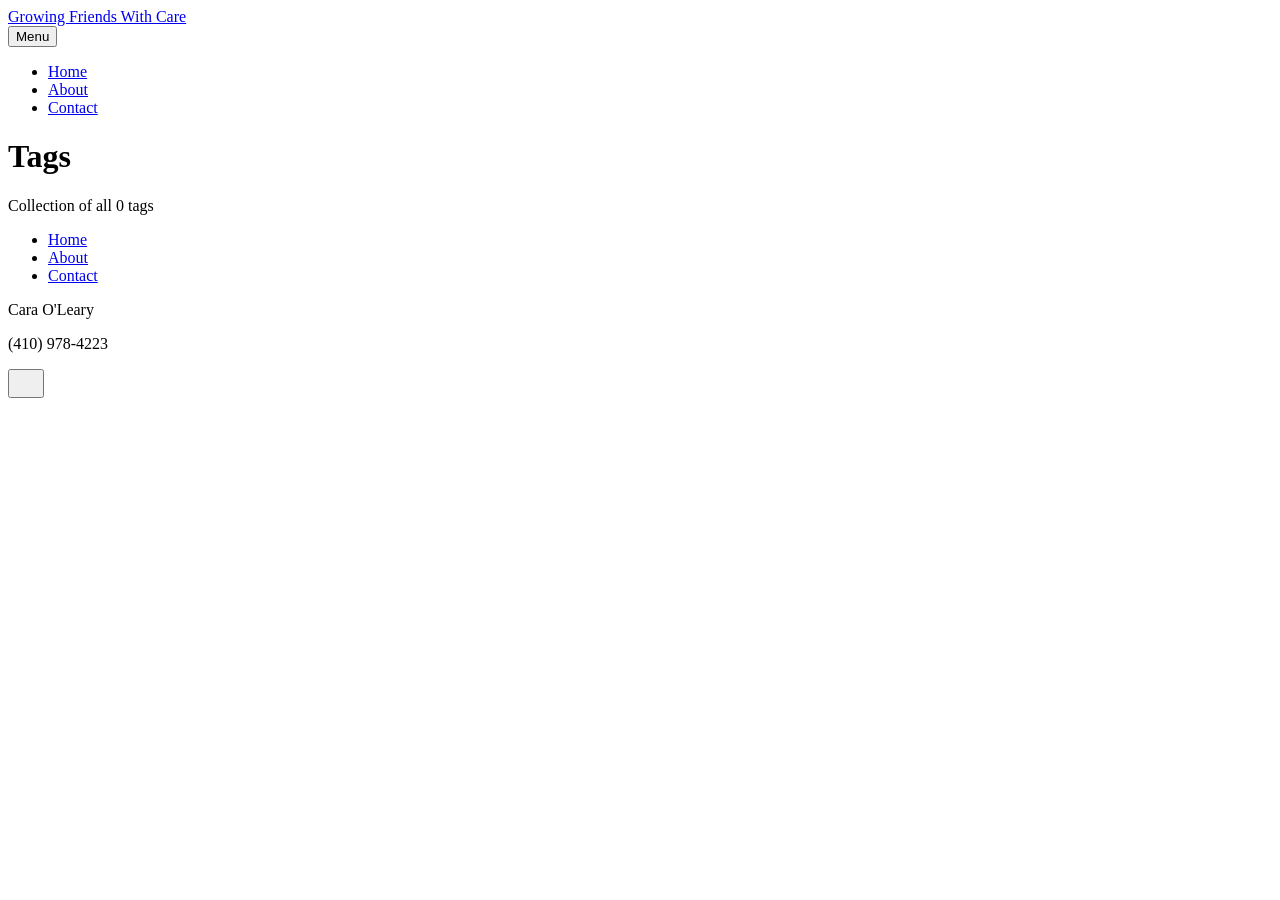
<file: tags/index.html>
<!DOCTYPE html><html lang="en-gb"><head><meta charset="utf-8"><meta http-equiv="X-UA-Compatible" content="IE=edge"><meta name="viewport" content="width=device-width,initial-scale=1"><title>All tags - Growing Friends With Care</title><meta name="robots" content="noindex, follow"><meta name="generator" content="Publii Open-Source CMS for Static Site"><link rel="alternate" type="application/atom+xml" href="https://growingfriendswithcare.com/feed.xml" title="Growing Friends With Care - RSS"><link rel="alternate" type="application/json" href="https://growingfriendswithcare.com/feed.json" title="Growing Friends With Care - JSON"><meta property="og:title" content="Growing Friends With Care"><meta property="og:site_name" content="Growing Friends With Care"><meta property="og:description" content=""><meta property="og:url" content="https://growingfriendswithcare.com/tags/"><meta property="og:type" content="website"><link rel="stylesheet" href="https://growingfriendswithcare.com/assets/css/style.css?v&#x3D;9e28c4145032ebe1cf5d091d14257822"><script type="application/ld+json">{"@context":"http://schema.org","@type":"Organization","name":"Growing Friends With Care","url":"https://growingfriendswithcare.com/"}</script><noscript><style>img[loading] {
                    opacity: 1;
                }</style></noscript></head><body class="tags-template"><header class="top js-header"><a class="logo" href="https://growingfriendswithcare.com/">Growing Friends With Care</a><nav class="navbar js-navbar"><button class="navbar__toggle js-toggle" aria-label="Menu" aria-haspopup="true" aria-expanded="false"><span class="navbar__toggle-box"><span class="navbar__toggle-inner">Menu</span></span></button><ul class="navbar__menu"><li><a href="https://growingfriendswithcare.com/" target="_self">Home</a></li><li><a href="https://growingfriendswithcare.com/about.html" target="_self">About</a></li><li><a href="https://growingfriendswithcare.com/contact.html" target="_self">Contact</a></li></ul></nav></header><main class="page page--tags"><div class="hero hero--noimage"><header class="hero__content"><div class="wrapper"><h1>Tags</h1><p class="page__desc">Collection of all 0 tags</p></div></header></div><div class="wrapper"><ul class="feed feed--grid"></ul></div></main><footer class="footer"><div class="wrapper"><nav class="footer__nav"><ul><li><a href="https://growingfriendswithcare.com/" class="al" target="_self">Home</a></li><li><a href="https://growingfriendswithcare.com/about.html" class="al" target="_self">About</a></li><li><a href="https://growingfriendswithcare.com/contact.html" class="al" target="_self">Contact</a></li></ul></nav><div class="footer__copyright"><p>Cara O'Leary</p><p>(410) 978-4223</p></div><button id="backToTop" class="footer__bttop" aria-label="Back to top" title="Back to top"><svg width="20" height="20"><use xlink:href="https://growingfriendswithcare.com/assets/svg/svg-map.svg#toparrow"/></svg></button></div></footer><script defer="defer" src="https://growingfriendswithcare.com/assets/js/scripts.min.js?v&#x3D;dafec4f87fead6718cb125f0b0fc8441"></script><script>window.publiiThemeMenuConfig={mobileMenuMode:'sidebar',animationSpeed:300,submenuWidth: 'auto',doubleClickTime:500,mobileMenuExpandableSubmenus:true,relatedContainerForOverlayMenuSelector:'.top'};</script><script>var images = document.querySelectorAll('img[loading]');
        for (var i = 0; i < images.length; i++) {
            if (images[i].complete) {
                images[i].classList.add('is-loaded');
            } else {
                images[i].addEventListener('load', function () {
                    this.classList.add('is-loaded');
                }, false);
            }
        }</script></body></html>
</file>
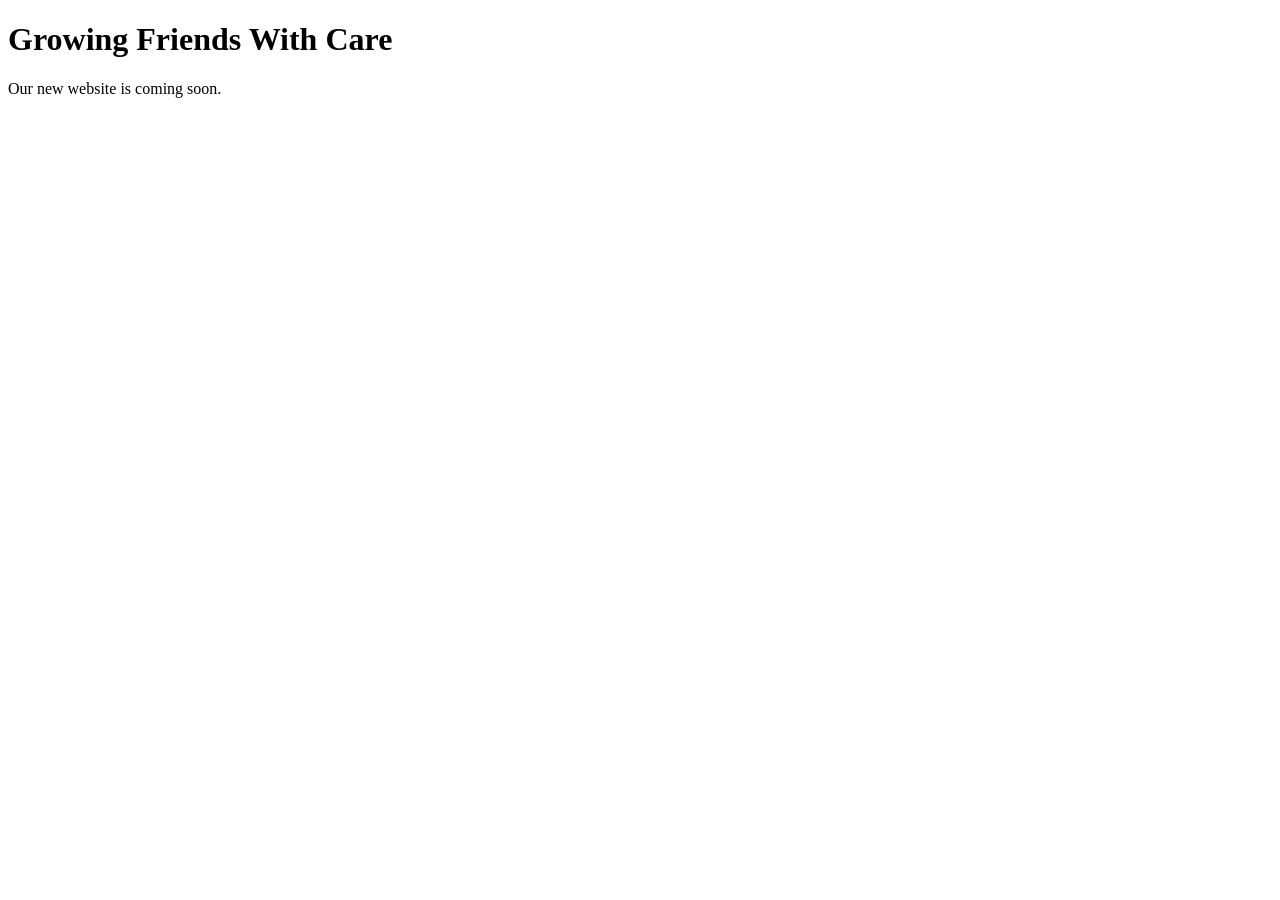
<file: website/index.html>
<!DOCTYPE html>
<html>
<head>
    <meta charset="UTF-8">
    <title>Growing Friends With Care</title>
</head>
<body>
    <h1>Growing Friends With Care</h1>
    <p>Our new website is coming soon.</p>
</body>
</html>
</file>
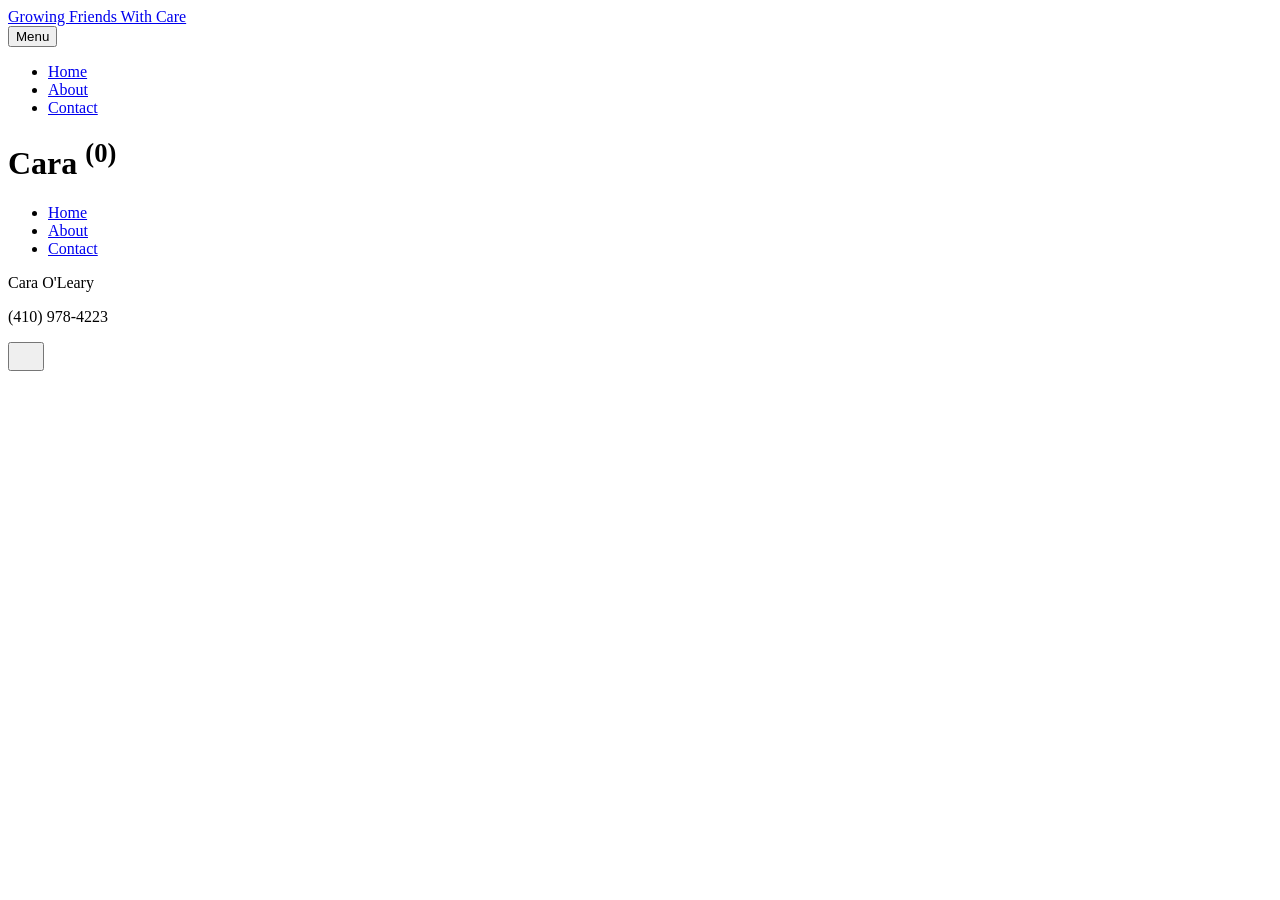
<file: authors/cara/index.html>
<!DOCTYPE html><html lang="en-gb"><head><meta charset="utf-8"><meta http-equiv="X-UA-Compatible" content="IE=edge"><meta name="viewport" content="width=device-width,initial-scale=1"><title>Author: Cara - Growing Friends With Care</title><meta name="robots" content="noindex, follow"><meta name="generator" content="Publii Open-Source CMS for Static Site"><link rel="alternate" type="application/atom+xml" href="https://growingfriendswithcare.com/feed.xml" title="Growing Friends With Care - RSS"><link rel="alternate" type="application/json" href="https://growingfriendswithcare.com/feed.json" title="Growing Friends With Care - JSON"><meta property="og:title" content="Cara"><meta property="og:site_name" content="Growing Friends With Care"><meta property="og:description" content=""><meta property="og:url" content="https://growingfriendswithcare.com/authors/cara/"><meta property="og:type" content="website"><link rel="stylesheet" href="https://growingfriendswithcare.com/assets/css/style.css?v&#x3D;9e28c4145032ebe1cf5d091d14257822"><script type="application/ld+json">{"@context":"http://schema.org","@type":"Organization","name":"Growing Friends With Care","url":"https://growingfriendswithcare.com/"}</script><noscript><style>img[loading] {
                    opacity: 1;
                }</style></noscript></head><body class="author-template"><header class="top js-header"><a class="logo" href="https://growingfriendswithcare.com/">Growing Friends With Care</a><nav class="navbar js-navbar"><button class="navbar__toggle js-toggle" aria-label="Menu" aria-haspopup="true" aria-expanded="false"><span class="navbar__toggle-box"><span class="navbar__toggle-inner">Menu</span></span></button><ul class="navbar__menu"><li><a href="https://growingfriendswithcare.com/" target="_self">Home</a></li><li><a href="https://growingfriendswithcare.com/about.html" target="_self">About</a></li><li><a href="https://growingfriendswithcare.com/contact.html" target="_self">Contact</a></li></ul></nav></header><main class="page page--author"><div class="hero hero--noimage"><header class="hero__content"><div class="wrapper page--author__wrapper"><div><h1>Cara <sup>(0)</sup></h1></div></div></header></div><div class="wrapper feed"></div></main><footer class="footer"><div class="wrapper"><nav class="footer__nav"><ul><li><a href="https://growingfriendswithcare.com/" class="al" target="_self">Home</a></li><li><a href="https://growingfriendswithcare.com/about.html" class="al" target="_self">About</a></li><li><a href="https://growingfriendswithcare.com/contact.html" class="al" target="_self">Contact</a></li></ul></nav><div class="footer__copyright"><p>Cara O'Leary</p><p>(410) 978-4223</p></div><button id="backToTop" class="footer__bttop" aria-label="Back to top" title="Back to top"><svg width="20" height="20"><use xlink:href="https://growingfriendswithcare.com/assets/svg/svg-map.svg#toparrow"/></svg></button></div></footer><script defer="defer" src="https://growingfriendswithcare.com/assets/js/scripts.min.js?v&#x3D;dafec4f87fead6718cb125f0b0fc8441"></script><script>window.publiiThemeMenuConfig={mobileMenuMode:'sidebar',animationSpeed:300,submenuWidth: 'auto',doubleClickTime:500,mobileMenuExpandableSubmenus:true,relatedContainerForOverlayMenuSelector:'.top'};</script><script>var images = document.querySelectorAll('img[loading]');
        for (var i = 0; i < images.length; i++) {
            if (images[i].complete) {
                images[i].classList.add('is-loaded');
            } else {
                images[i].addEventListener('load', function () {
                    this.classList.add('is-loaded');
                }, false);
            }
        }</script></body></html>
</file>
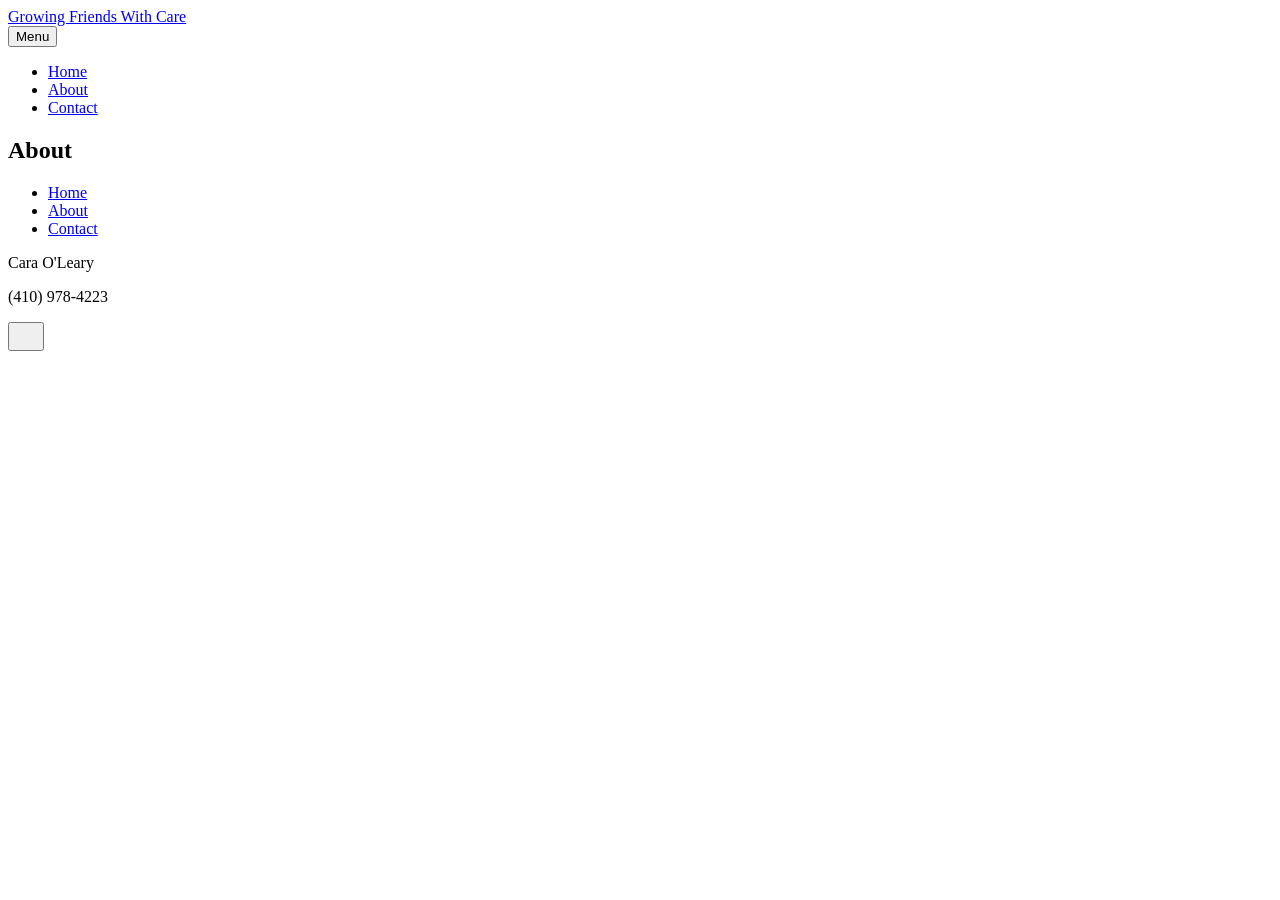
<file: about.html>
<!DOCTYPE html><html lang="en-gb"><head><meta charset="utf-8"><meta http-equiv="X-UA-Compatible" content="IE=edge"><meta name="viewport" content="width=device-width,initial-scale=1"><title>About - Growing Friends With Care</title><meta name="generator" content="Publii Open-Source CMS for Static Site"><link rel="canonical" href="https://growingfriendswithcare.com/about.html"><link rel="alternate" type="application/atom+xml" href="https://growingfriendswithcare.com/feed.xml" title="Growing Friends With Care - RSS"><link rel="alternate" type="application/json" href="https://growingfriendswithcare.com/feed.json" title="Growing Friends With Care - JSON"><meta property="og:title" content="About"><meta property="og:site_name" content="Growing Friends With Care"><meta property="og:description" content=""><meta property="og:url" content="https://growingfriendswithcare.com/about.html"><meta property="og:type" content="article"><link rel="stylesheet" href="https://growingfriendswithcare.com/assets/css/style.css?v&#x3D;9e28c4145032ebe1cf5d091d14257822"><script type="application/ld+json">{"@context":"http://schema.org","@type":"Article","mainEntityOfPage":{"@type":"WebPage","@id":"https://growingfriendswithcare.com/about.html"},"headline":"About","datePublished":"2026-09-09T13:05-04:00","dateModified":"2026-09-09T13:05-04:00","description":"","author":{"@type":"Person","name":"Cara","url":"https://growingfriendswithcare.com/authors/cara/"},"publisher":{"@type":"Organization","name":"Cara"}}</script><noscript><style>img[loading] {
                    opacity: 1;
                }</style></noscript></head><body class="page-template"><header class="top js-header"><a class="logo" href="https://growingfriendswithcare.com/">Growing Friends With Care</a><nav class="navbar js-navbar"><button class="navbar__toggle js-toggle" aria-label="Menu" aria-haspopup="true" aria-expanded="false"><span class="navbar__toggle-box"><span class="navbar__toggle-inner">Menu</span></span></button><ul class="navbar__menu"><li><a href="https://growingfriendswithcare.com/" target="_self">Home</a></li><li class="active"><a href="https://growingfriendswithcare.com/about.html" target="_self">About</a></li><li><a href="https://growingfriendswithcare.com/contact.html" target="_self">Contact</a></li></ul></nav></header><main class="page"><article class="content"><div class="hero hero--noimage"><header class="hero__content"><div class="wrapper"><h1>About</h1></div></header></div><div class="entry-wrapper content__entry"></div></article></main><footer class="footer"><div class="wrapper"><nav class="footer__nav"><ul><li><a href="https://growingfriendswithcare.com/" class="al" target="_self">Home</a></li><li class="active"><a href="https://growingfriendswithcare.com/about.html" class="al" target="_self">About</a></li><li><a href="https://growingfriendswithcare.com/contact.html" class="al" target="_self">Contact</a></li></ul></nav><div class="footer__copyright"><p>Cara O'Leary</p><p>(410) 978-4223</p></div><button id="backToTop" class="footer__bttop" aria-label="Back to top" title="Back to top"><svg width="20" height="20"><use xlink:href="https://growingfriendswithcare.com/assets/svg/svg-map.svg#toparrow"/></svg></button></div></footer><script defer="defer" src="https://growingfriendswithcare.com/assets/js/scripts.min.js?v&#x3D;dafec4f87fead6718cb125f0b0fc8441"></script><script>window.publiiThemeMenuConfig={mobileMenuMode:'sidebar',animationSpeed:300,submenuWidth: 'auto',doubleClickTime:500,mobileMenuExpandableSubmenus:true,relatedContainerForOverlayMenuSelector:'.top'};</script><script>var images = document.querySelectorAll('img[loading]');
        for (var i = 0; i < images.length; i++) {
            if (images[i].complete) {
                images[i].classList.add('is-loaded');
            } else {
                images[i].addEventListener('load', function () {
                    this.classList.add('is-loaded');
                }, false);
            }
        }</script></body></html>
</file>
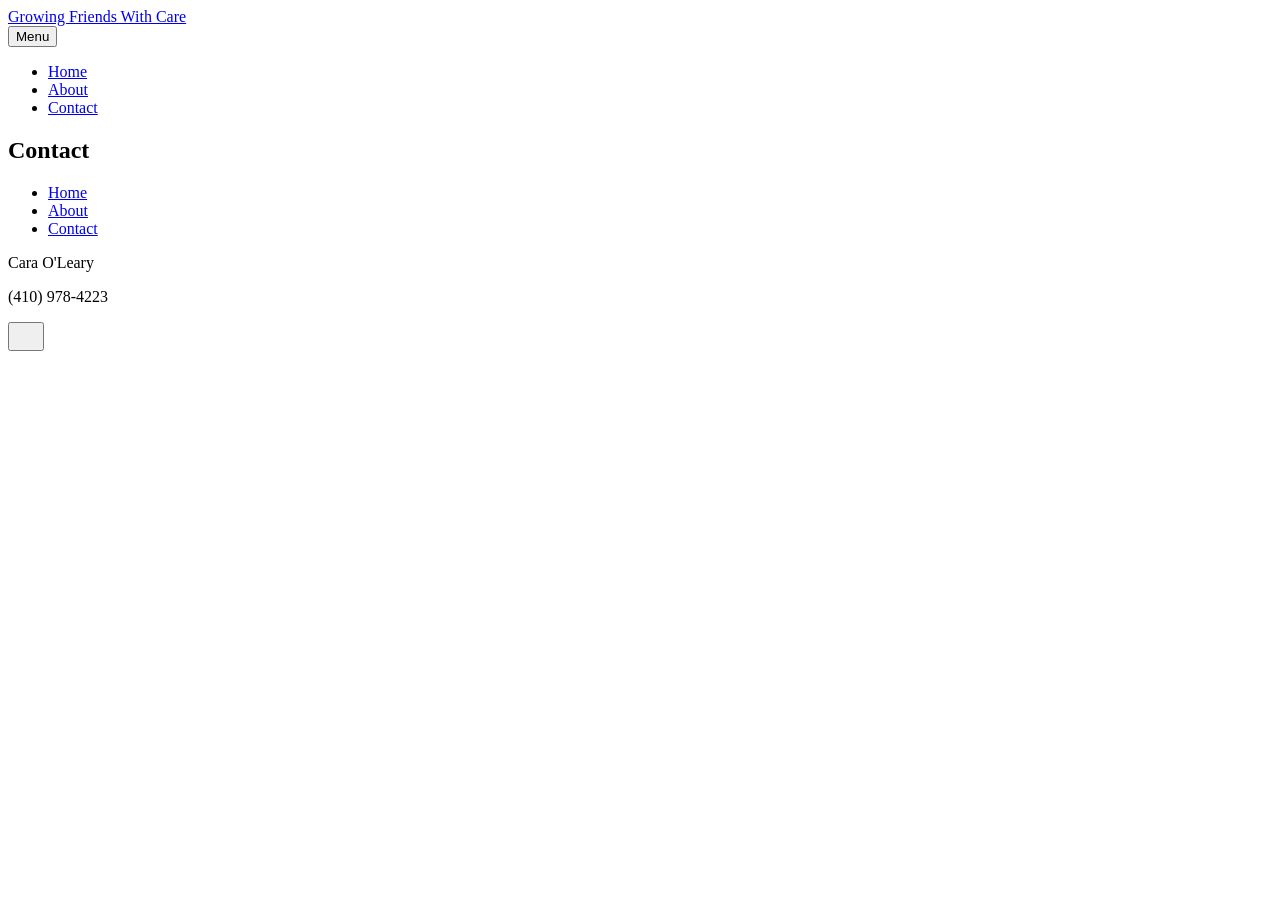
<file: contact.html>
<!DOCTYPE html><html lang="en-gb"><head><meta charset="utf-8"><meta http-equiv="X-UA-Compatible" content="IE=edge"><meta name="viewport" content="width=device-width,initial-scale=1"><title>Contact - Growing Friends With Care</title><meta name="generator" content="Publii Open-Source CMS for Static Site"><link rel="canonical" href="https://growingfriendswithcare.com/contact.html"><link rel="alternate" type="application/atom+xml" href="https://growingfriendswithcare.com/feed.xml" title="Growing Friends With Care - RSS"><link rel="alternate" type="application/json" href="https://growingfriendswithcare.com/feed.json" title="Growing Friends With Care - JSON"><meta property="og:title" content="Contact"><meta property="og:site_name" content="Growing Friends With Care"><meta property="og:description" content=""><meta property="og:url" content="https://growingfriendswithcare.com/contact.html"><meta property="og:type" content="article"><link rel="stylesheet" href="https://growingfriendswithcare.com/assets/css/style.css?v&#x3D;9e28c4145032ebe1cf5d091d14257822"><script type="application/ld+json">{"@context":"http://schema.org","@type":"Article","mainEntityOfPage":{"@type":"WebPage","@id":"https://growingfriendswithcare.com/contact.html"},"headline":"Contact","datePublished":"2026-09-09T13:05-04:00","dateModified":"2026-09-09T13:05-04:00","description":"","author":{"@type":"Person","name":"Cara","url":"https://growingfriendswithcare.com/authors/cara/"},"publisher":{"@type":"Organization","name":"Cara"}}</script><noscript><style>img[loading] {
                    opacity: 1;
                }</style></noscript></head><body class="page-template"><header class="top js-header"><a class="logo" href="https://growingfriendswithcare.com/">Growing Friends With Care</a><nav class="navbar js-navbar"><button class="navbar__toggle js-toggle" aria-label="Menu" aria-haspopup="true" aria-expanded="false"><span class="navbar__toggle-box"><span class="navbar__toggle-inner">Menu</span></span></button><ul class="navbar__menu"><li><a href="https://growingfriendswithcare.com/" target="_self">Home</a></li><li><a href="https://growingfriendswithcare.com/about.html" target="_self">About</a></li><li class="active"><a href="https://growingfriendswithcare.com/contact.html" target="_self">Contact</a></li></ul></nav></header><main class="page"><article class="content"><div class="hero hero--noimage"><header class="hero__content"><div class="wrapper"><h1>Contact</h1></div></header></div><div class="entry-wrapper content__entry"></div></article></main><footer class="footer"><div class="wrapper"><nav class="footer__nav"><ul><li><a href="https://growingfriendswithcare.com/" class="al" target="_self">Home</a></li><li><a href="https://growingfriendswithcare.com/about.html" class="al" target="_self">About</a></li><li class="active"><a href="https://growingfriendswithcare.com/contact.html" class="al" target="_self">Contact</a></li></ul></nav><div class="footer__copyright"><p>Cara O'Leary</p><p>(410) 978-4223</p></div><button id="backToTop" class="footer__bttop" aria-label="Back to top" title="Back to top"><svg width="20" height="20"><use xlink:href="https://growingfriendswithcare.com/assets/svg/svg-map.svg#toparrow"/></svg></button></div></footer><script defer="defer" src="https://growingfriendswithcare.com/assets/js/scripts.min.js?v&#x3D;dafec4f87fead6718cb125f0b0fc8441"></script><script>window.publiiThemeMenuConfig={mobileMenuMode:'sidebar',animationSpeed:300,submenuWidth: 'auto',doubleClickTime:500,mobileMenuExpandableSubmenus:true,relatedContainerForOverlayMenuSelector:'.top'};</script><script>var images = document.querySelectorAll('img[loading]');
        for (var i = 0; i < images.length; i++) {
            if (images[i].complete) {
                images[i].classList.add('is-loaded');
            } else {
                images[i].addEventListener('load', function () {
                    this.classList.add('is-loaded');
                }, false);
            }
        }</script></body></html>
</file>
